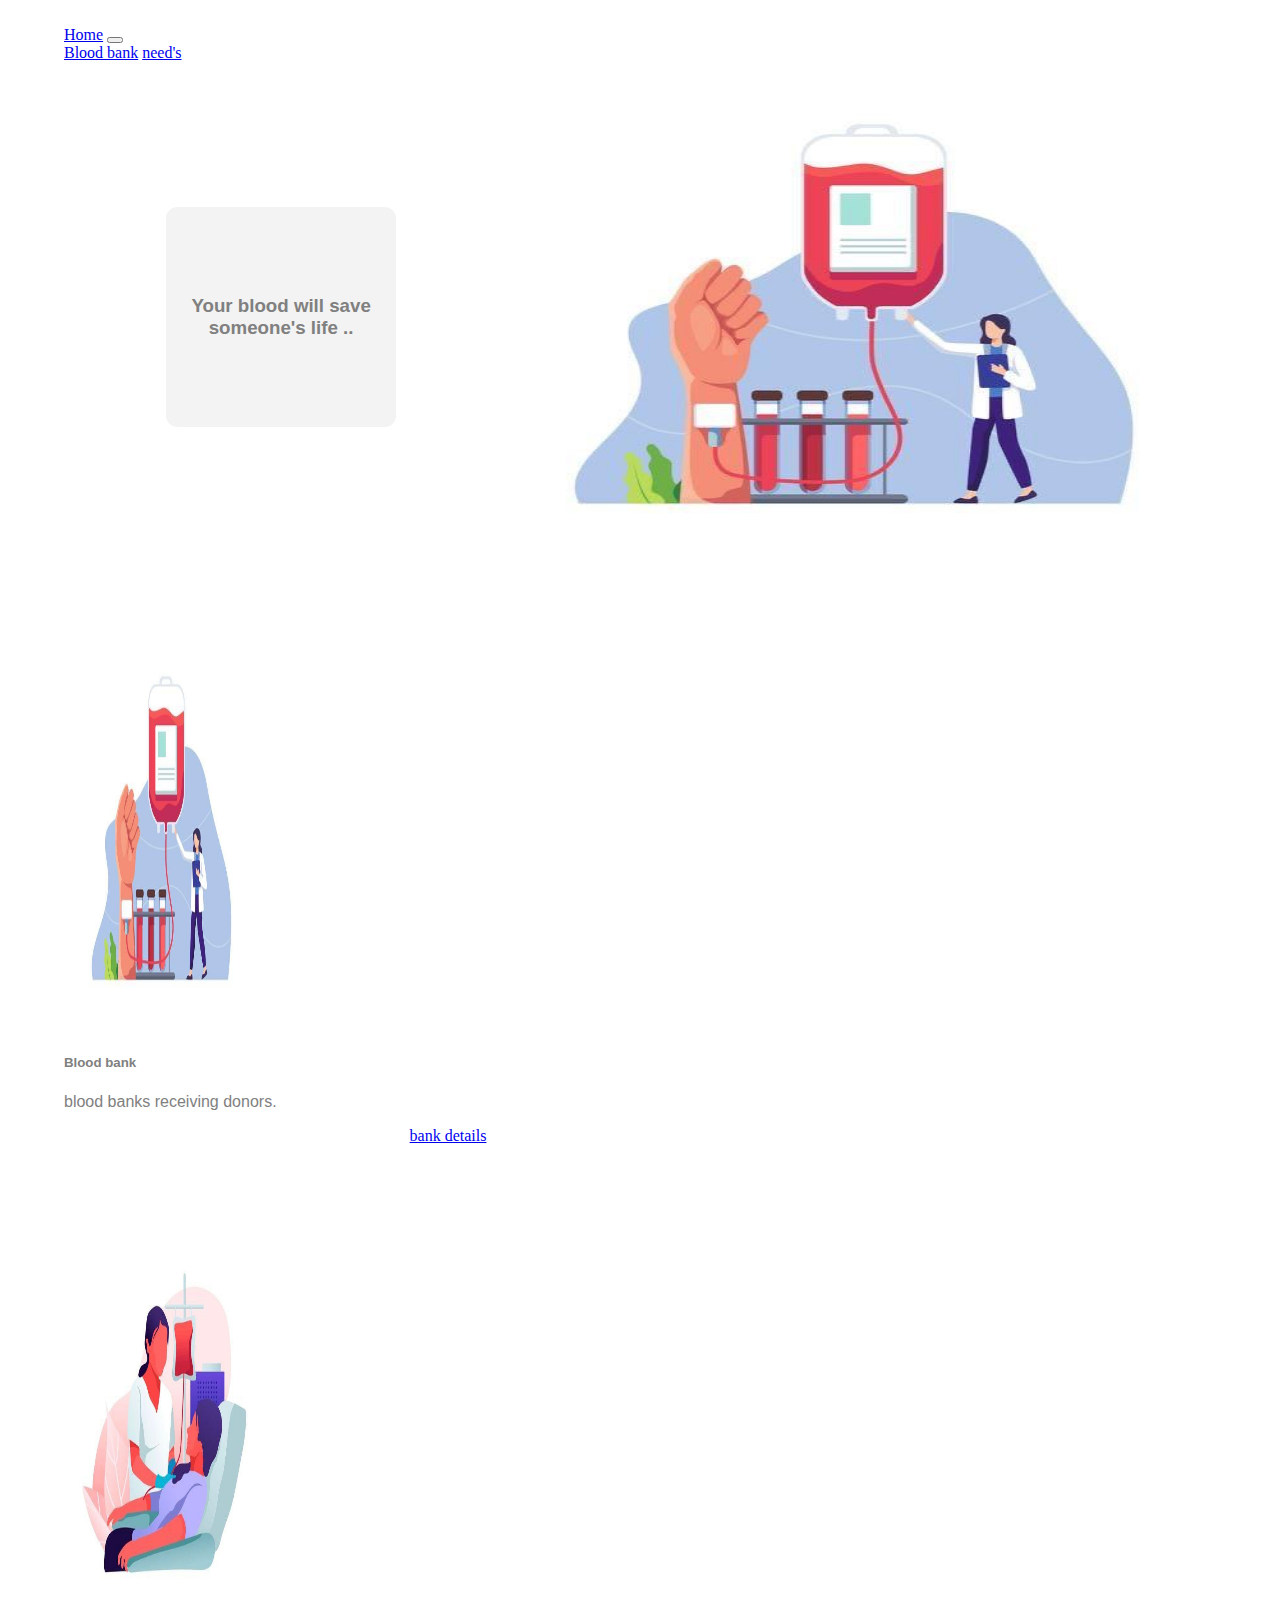
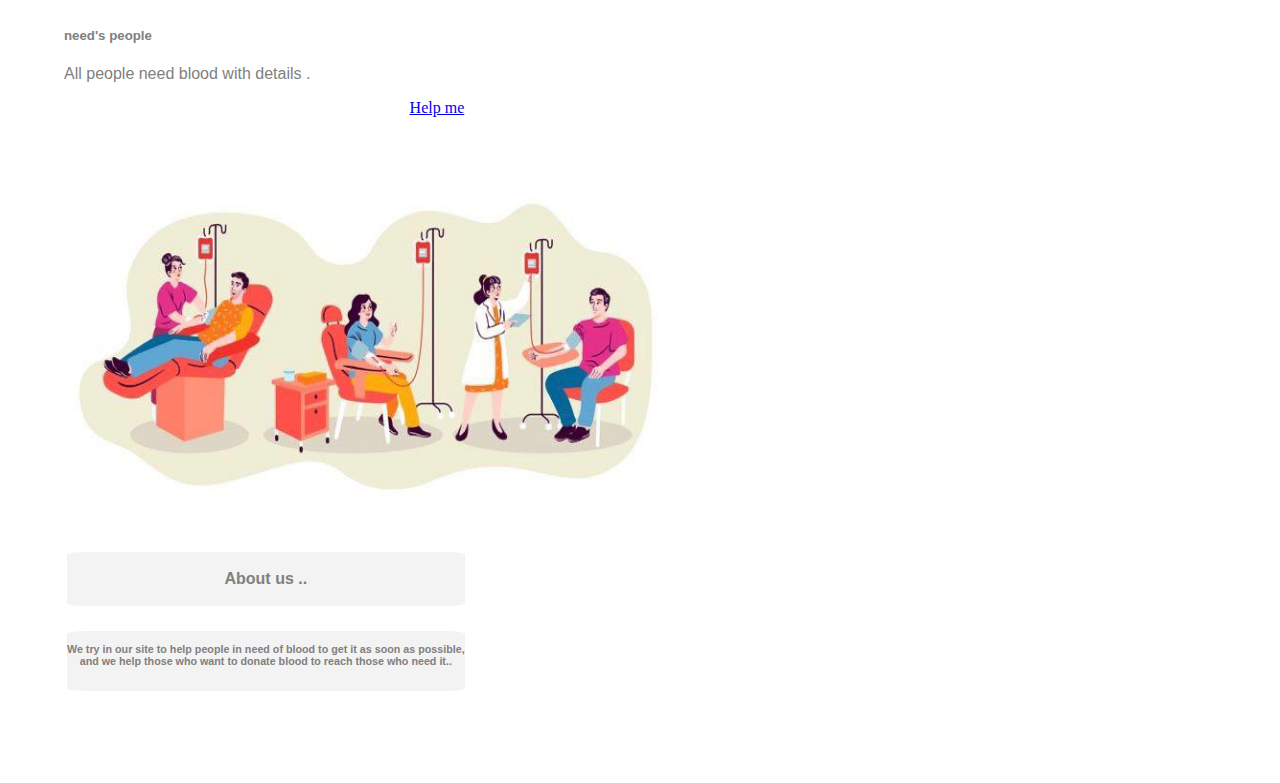
<file: index.html>
<!DOCTYPE html>
<html lang="en">
<head>
    <meta charset="UTF-8">
    <meta http-equiv="X-UA-Compatible" content="IE=edge">
    <meta name="viewport" content="width=device-width, initial-scale=1.0">
    <link href="https://cdn.jsdelivr.net/npm/bootstrap@5.2.0-beta1/dist/css/bootstrap.min.css" rel="stylesheet"
    integrity="sha384-0evHe/X+R7YkIZDRvuzKMRqM+OrBnVFBL6DOitfPri4tjfHxaWutUpFmBp4vmVor" 
   crossorigin="anonymous">
    <title>Home</title>
    <link rel="stylesheet" href="style.css">
</head>
<body>
   
    <nav class="navbar navbar-expand-lg bg-light">
        <div class="container-fluid">
          <a class="navbar-brand" href="index.html">Home</a>
          <button class="navbar-toggler" type="button" data-bs-toggle="collapse" data-bs-target="#navbarNavAltMarkup" aria-controls="navbarNavAltMarkup" aria-expanded="false" aria-label="Toggle navigation">
            <span class="navbar-toggler-icon"></span>
          </button>
          <div class="collapse navbar-collapse" id="navbarNavAltMarkup">
            <div class="navbar-nav">
              <a class="nav-link active" aria-current="page" href="bloodbanks.html">Blood bank</a>
              <a class="nav-link" href="people.html">need's</a>
          
            </div>
          </div>
        </div>
      </nav> 

<table>
    <tr>

      <td>
         <h3 style=" text-align: center; color: grey; font-family: 'Cabin', sans-serif;background-color: rgb(243, 243, 243); margin-left: 30%; border-radius: 5%;"><br> <br><br><br> Your blood will save someone's life ..          <br><br><br><br><br></h3>
    </td>
    <td>
        <div id="carouselExampleSlidesOnly" class="carousel slide" data-bs-ride="carousel">
          <div class="carousel-inner">
            <div class="carousel-item active">
             
              <img src="blood2.jpeg"  alt="blood image" height="500px" width="800px" style="margin-left:8% ;" >
              
            </div>
          </div>
        </div></td></tr>
    
    </table>






      <div class="row row-cols-1 row-cols-md-2 g-4">
        <div class="col">
          <div class="card">
            <img src="blood2.jpeg" class="card-img-top" alt="..." width="200px" height="400px">
            <div class="card-body">
              <h5 class="card-title" style="   color: grey ; font-family: 'Cabin', sans-serif;">Blood bank</h5>
              <p class="card-text" style="   color: grey ; font-family: 'Cabin', sans-serif;">blood banks receiving donors.</p>
            </div>
            <a href="bloodbanks.html" class="btn btn-outline-secondary" disabled style="width: 200px; margin-left: 30%; margin-bottom: 5%;"role="button"> bank details  </a> 
            
           
          </div>
        </div>
        <div class="col">
          <div class="card">
            <img src="blood6.jpeg" class="card-img-top" alt="..."width="200px" height="400px">
            <div class="card-body">
              <h5 class="card-title" style="   color: grey ; font-family: 'Cabin', sans-serif;">need's people </h5>
              <p class="card-text" style="   color: grey ; font-family: 'Cabin', sans-serif;">All people need blood with details .</p>
              <a href="people.html" class="btn btn-outline-secondary" disabled style="width: 200px; margin-left: 30%; margin-bottom: 5%;"role="button">Help me </a> 
  
            </div>
          </div>
        </div>
       

               

       
        <table>
           
         
            
            
            <td >
            <div id="carouselExampleSlidesOnly" class="carousel slide" data-bs-ride="carousel">
              <div class="carousel-inner">
                <div class="carousel-item active">
                 
                  <img src="blood11.jpg"  alt="blood image" height="400px" width="600px"   >
                  
                </div>
              </div>
            </div></td></tr></table>
            
            


            <table>
                <tr>
                </td>
                <td><h4 style=" text-align: center;  color: grey ; font-family: 'Cabin', sans-serif; background-color:rgb(243, 243, 243);border-radius: 5%;"><br> About us ..<br><br></h4>
                   <h6 style=" text-align: center;  color: grey; font-family: 'Cabin', sans-serif; background-color:rgb(243, 243, 243);border-radius: 5%;"> <br>We try in our site to help people in need of blood to get it as soon as possible, 
                   <br> and we help those who want to donate blood to reach those who need it.. <br><br><br> </h6>
              </td>
   </tr>
                
                </table>
         
     
              

      <script src="https://cdn.jsdelivr.net/npm/bootstrap@5.2.0-beta1/dist/js/bootstrap.bundle.min.js" 
      integrity="sha384-pprn3073KE6tl6bjs2QrFaJGz5/SUsLqktiwsUTF55Jfv3qYSDhgCecCxMW52nD2" 
      crossorigin="anonymous"></script>

      
</body>
</html>
</file>
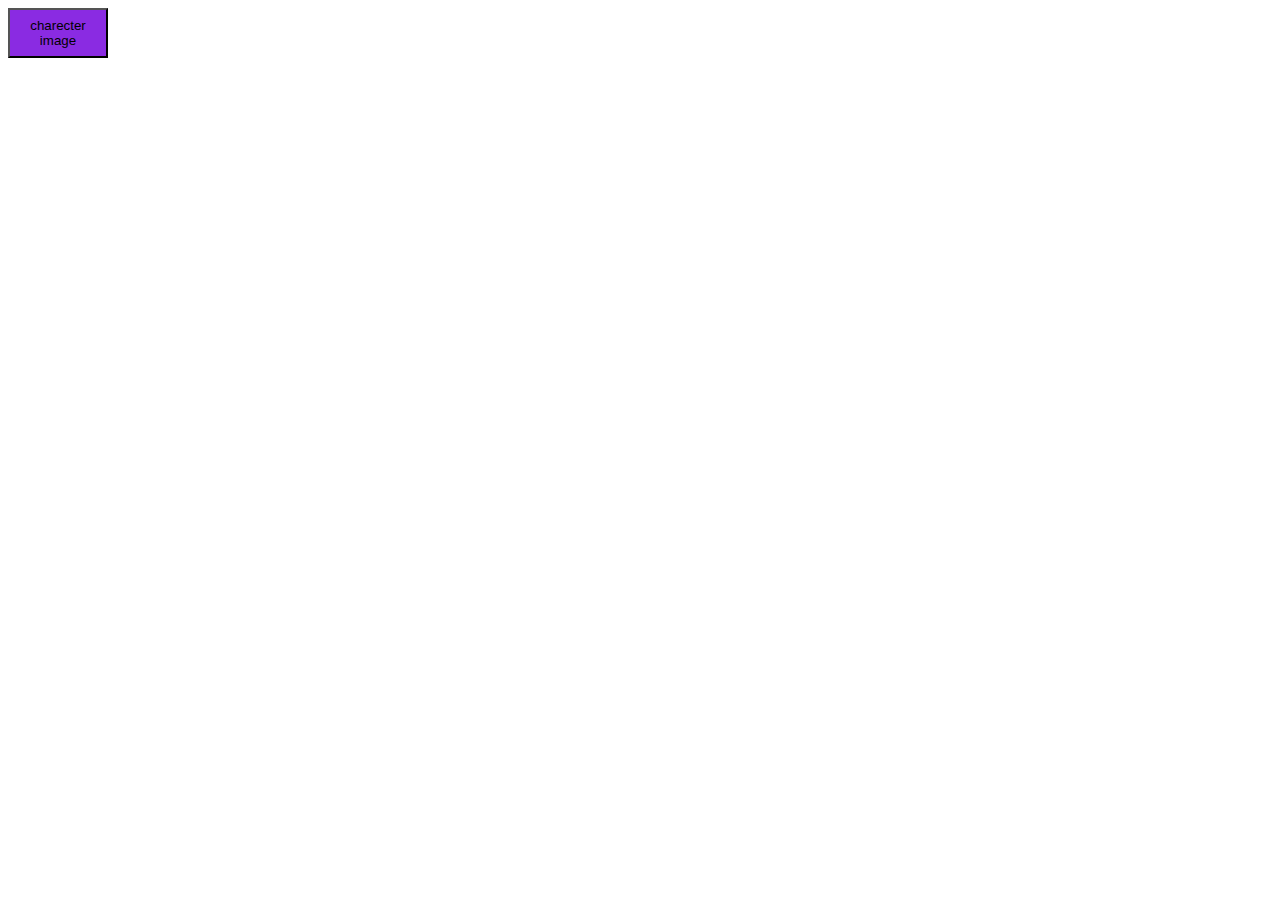
<file: jshomework4/index.html>
<!DOCTYPE html>
<html lang="en">
<head>
    <meta charset="UTF-8">
    <meta http-equiv="X-UA-Compatible" content="IE=edge">
    <meta name="viewport" content="width= , initial-scale=1.0">
    <title>homework4</title>
</head>
<body>
  


    <button id="getimg"
    clss="btn"
    style="height:50px; width: 100px; background-color:blueviolet"> charecter image </button>
   <div id="cont"></div> 




    <script src="jshomework.js"></script>
</body>
</html>
</file>
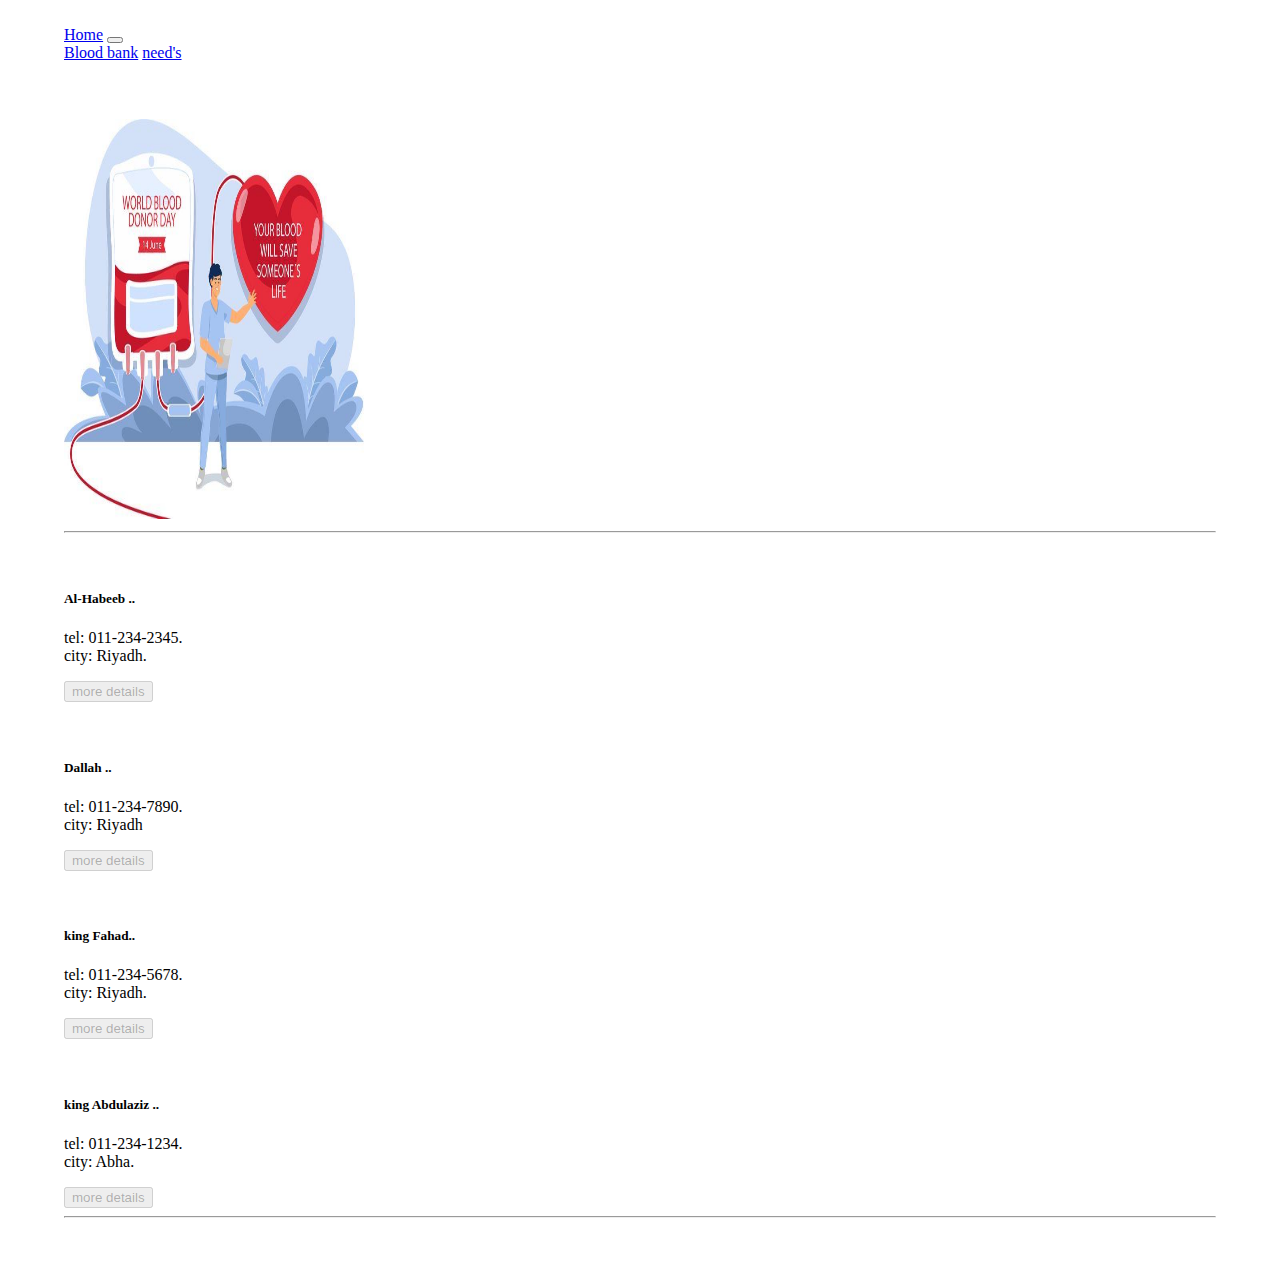
<file: bloodbanks.html>
<!DOCTYPE html>
<html lang="en">
<head>
    <meta charset="UTF-8">
    <meta http-equiv="X-UA-Compatible" content="IE=edge">
    <meta name="viewport" content="width=device-width, initial-scale=1.0">
    <link href="https://cdn.jsdelivr.net/npm/bootstrap@5.2.0-beta1/dist/css/bootstrap.min.css" rel="stylesheet"
    integrity="sha384-0evHe/X+R7YkIZDRvuzKMRqM+OrBnVFBL6DOitfPri4tjfHxaWutUpFmBp4vmVor" 
   crossorigin="anonymous">
    <title>bloodbank</title>
    <link rel="stylesheet" href="style.css">
</head>
<body>


  <nav class="navbar navbar-expand-lg bg-light" style="margin-bottom: 5%;">
    <div class="container-fluid">
      <a class="navbar-brand" href="index.html">Home</a>
      <button class="navbar-toggler" type="button" data-bs-toggle="collapse" data-bs-target="#navbarNavAltMarkup" aria-controls="navbarNavAltMarkup" aria-expanded="false" aria-label="Toggle navigation">
        <span class="navbar-toggler-icon"></span>
      </button>
      <div class="collapse navbar-collapse" id="navbarNavAltMarkup">
        <div class="navbar-nav">
          <a class="nav-link active" aria-current="page" href="bloodbanks.html">Blood bank</a>
          <a class="nav-link" href="people.html">need's</a>
      
        </div>
      </div>
    </div>
  </nav> 
    


 


      <div id="carouselExampleSlidesOnly" class="carousel slide" data-bs-ride="carousel">
        <div class="carousel-inner">
          <div class="carousel-item active">
            <img src="blood10.jpeg" class="d-block w-100" alt="blood image"  width="300px" height="400px" >
          </div>
          
        </div>
      </div>

      <hr>
      <div class="row row-cols-1 row-cols-md-3 g-4">
        <div class="col">
          <div class="card">
            <div class="card-body">
              <h5 class="card-title">Al-Habeeb ..</h5>
              <p class="card-text">tel: 011-234-2345.<br> city: Riyadh.</p>
              <button type="button" class="btn btn-outline-secondary" disabled> more details</button>
             </div>
          </div>
        </div>
        <div class="col">
          <div class="card">
           
            <div class="card-body">
              <h5 class="card-title">Dallah ..</h5>
              <p class="card-text">tel: 011-234-7890.<br> city: Riyadh</p>
              <button type="button" class="btn btn-outline-secondary" disabled> more details</button>
            </div>
          </div>
        </div>
        <div class="col">
          <div class="card">
           
            <div class="card-body">
              <h5 class="card-title">king Fahad..</h5>
              <p class="card-text">tel: 011-234-5678.<br> city: Riyadh.</p>
              <button type="button" class="btn btn-outline-secondary" disabled> more details</button>
            </div>
          </div>
        </div>
        <div class="col">
          <div class="card">
            
            <div class="card-body">
              <h5 class="card-title">king Abdulaziz ..</h5>
              <p class="card-text">tel: 011-234-1234.<br> city: Abha.</p>
              <button type="button" class="btn btn-outline-secondary" disabled> more details</button>
            </div>
          </div>
        </div>
      </div>
       <hr>
      
      <script src="https://cdn.jsdelivr.net/npm/bootstrap@5.2.0-beta1/dist/js/bootstrap.bundle.min.js" 
      integrity="sha384-pprn3073KE6tl6bjs2QrFaJGz5/SUsLqktiwsUTF55Jfv3qYSDhgCecCxMW52nD2" 
      crossorigin="anonymous"></script>
</body>
</html>
</file>
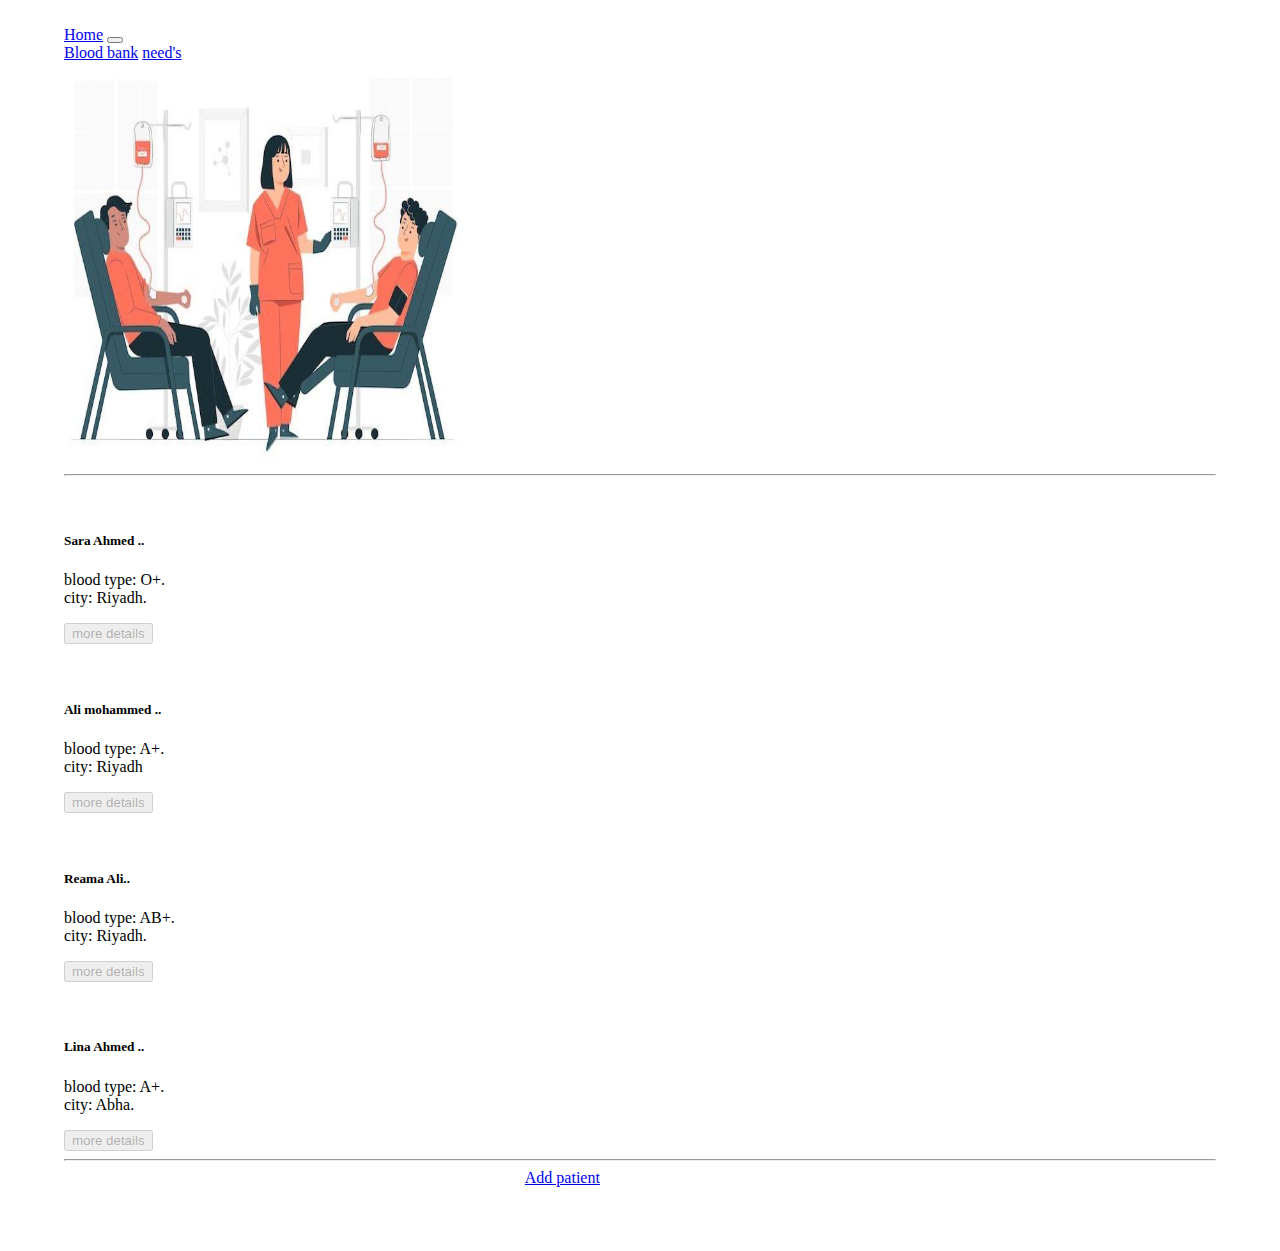
<file: people.html>
<!DOCTYPE html>
<html lang="en">
<head>
    <meta charset="UTF-8">
    <meta http-equiv="X-UA-Compatible" content="IE=edge">
    <meta name="viewport" content="width=device-width, initial-scale=1.0">
    <link href="https://cdn.jsdelivr.net/npm/bootstrap@5.2.0-beta1/dist/css/bootstrap.min.css" rel="stylesheet"
    integrity="sha384-0evHe/X+R7YkIZDRvuzKMRqM+OrBnVFBL6DOitfPri4tjfHxaWutUpFmBp4vmVor" 
   crossorigin="anonymous">
    <title>peopleneed</title>
    <link rel="stylesheet" href="style.css">
</head>
<body>
  <nav class="navbar navbar-expand-lg bg-light">
    <div class="container-fluid">
      <a class="navbar-brand" href="index.html">Home</a>
      <button class="navbar-toggler" type="button" data-bs-toggle="collapse" data-bs-target="#navbarNavAltMarkup" aria-controls="navbarNavAltMarkup" aria-expanded="false" aria-label="Toggle navigation">
        <span class="navbar-toggler-icon"></span>
      </button>
      <div class="collapse navbar-collapse" id="navbarNavAltMarkup">
        <div class="navbar-nav">
          <a class="nav-link active" aria-current="page" href="bloodbanks.html">Blood bank</a>
          <a class="nav-link" href="people.html">need's</a>
      
        </div>
      </div>
    </div>
  </nav> 
    


 


      <div id="carouselExampleSlidesOnly" class="carousel slide" data-bs-ride="carousel">
        <div class="carousel-inner">
          <div class="carousel-item active">
            <img src="blood7.jpeg" class="d-block w-100" alt="blood image"  width="400px" height="400px" >
          </div>
          
        </div>
      </div>

      <hr>
      <div class="row row-cols-1 row-cols-md-3 g-4">
        <div class="col">
          <div class="card">
            <div class="card-body">
              <h5 class="card-title">Sara Ahmed ..</h5>
              <p class="card-text">blood type: O+.<br> city: Riyadh.</p>
              <button type="button" class="btn btn-outline-secondary" disabled> more details</button>
             </div>
          </div>
        </div>
        <div class="col">
          <div class="card">
           
            <div class="card-body">
              <h5 class="card-title">Ali mohammed ..</h5>
              <p class="card-text">blood type: A+.<br> city: Riyadh</p>
              <button type="button" class="btn btn-outline-secondary" disabled> more details</button>
            </div>
          </div>
        </div>
        <div class="col">
          <div class="card">
           
            <div class="card-body">
              <h5 class="card-title">Reama Ali..</h5>
              <p class="card-text">blood type: AB+.<br> city: Riyadh.</p>
              <button type="button" class="btn btn-outline-secondary" disabled> more details</button>
            </div>
          </div>
        </div>
        <div class="col">
          <div class="card">
            
            <div class="card-body">
              <h5 class="card-title">Lina Ahmed ..</h5>
              <p class="card-text">blood type: A+.<br> city: Abha.</p>
              <button type="button" class="btn btn-outline-secondary" disabled> more details</button>
            </div>
          </div>
        </div>
      </div>
       <hr>
       <a href="addpatient.html" class="btn btn-outline-secondary" disabled style="width: 200px; margin-left: 40%; margin-bottom: 5%;"role="button"> Add patient  </a> 
      <script src="https://cdn.jsdelivr.net/npm/bootstrap@5.2.0-beta1/dist/js/bootstrap.bundle.min.js" 
      integrity="sha384-pprn3073KE6tl6bjs2QrFaJGz5/SUsLqktiwsUTF55Jfv3qYSDhgCecCxMW52nD2" 
      crossorigin="anonymous"></script>
</body>
</html>
</file>
<file: style.css>
.card{
    margin-top: 5%;
   
   
   
   
}
body{
   
    margin-top: 2%;
    margin-left: 5%;
    margin-right: 5%;
    margin-bottom: 5%;
   
   
}

h2,h3{
    align-items: center;
}

#map {
    height: 400px;
    /* The height is 400 pixels */
    width: 100%;
    /* The width is the width of the web page */
  }
</file>
